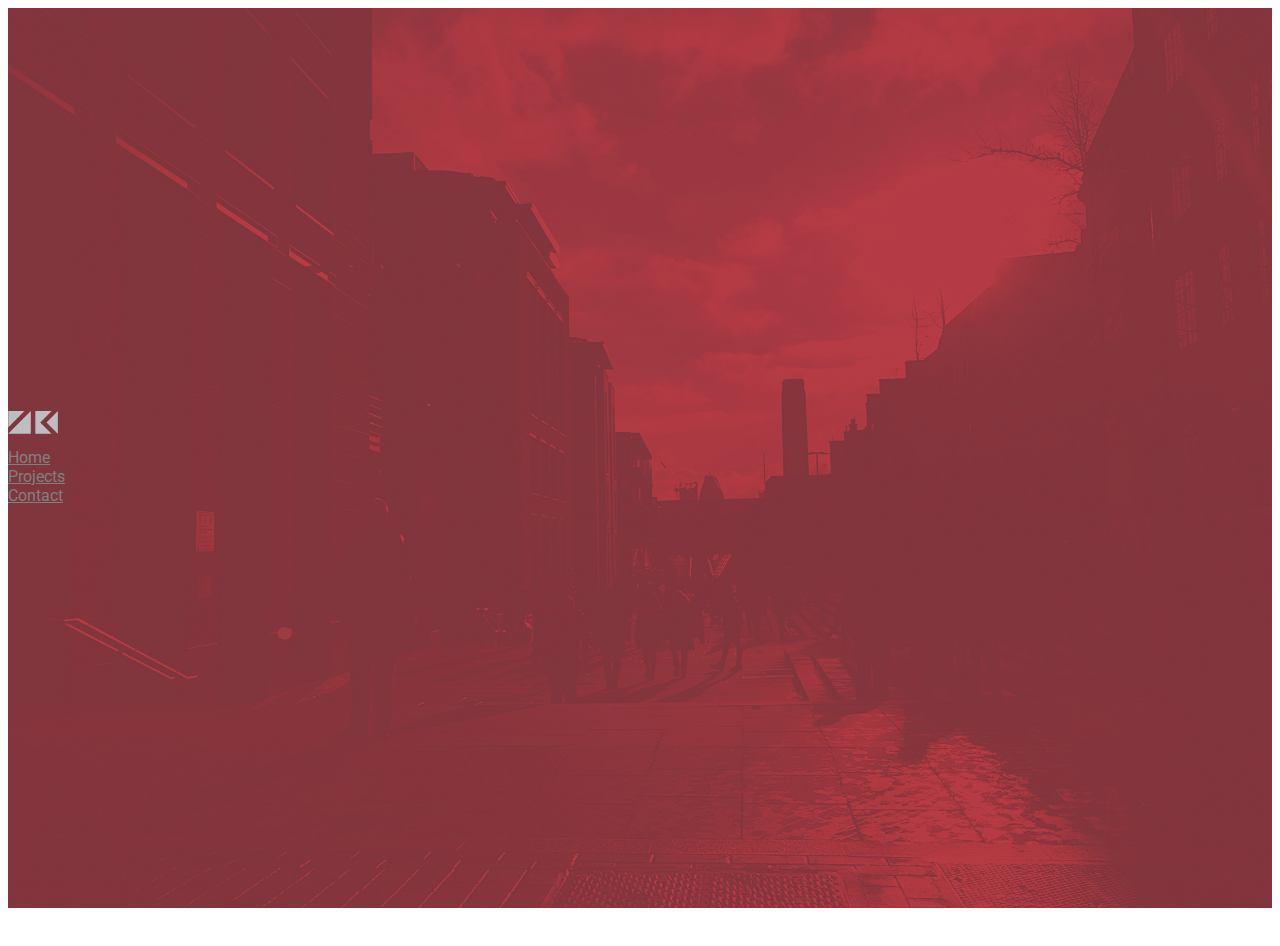
<file: index.html>
<!doctype html><html lang="en"><head><meta charset="utf-8"><link rel="shortcut icon" href="/zk_logo.ico"><meta name="viewport" content="width=device-width,initial-scale=1,shrink-to-fit=no"><meta name="theme-color" content="#000000"><link rel="manifest" href="/manifest.json"><link rel="stylesheet" href="https://stackpath.bootstrapcdn.com/bootstrap/4.1.0/css/bootstrap.min.css" integrity="sha384-9gVQ4dYFwwWSjIDZnLEWnxCjeSWFphJiwGPXr1jddIhOegiu1FwO5qRGvFXOdJZ4" crossorigin="anonymous"><title>Zoe Kniskern</title><link href="/static/css/1.39cc987e.chunk.css" rel="stylesheet"><link href="/static/css/main.7f02df8c.chunk.css" rel="stylesheet"></head><body><noscript>You need to enable JavaScript to run this app.</noscript><div id="root"></div><script src="https://code.jquery.com/jquery-3.3.1.slim.min.js" integrity="sha384-q8i/X+965DzO0rT7abK41JStQIAqVgRVzpbzo5smXKp4YfRvH+8abtTE1Pi6jizo" crossorigin="anonymous"></script><script src="https://cdnjs.cloudflare.com/ajax/libs/popper.js/1.14.0/umd/popper.min.js" integrity="sha384-cs/chFZiN24E4KMATLdqdvsezGxaGsi4hLGOzlXwp5UZB1LY//20VyM2taTB4QvJ" crossorigin="anonymous"></script><script src="https://stackpath.bootstrapcdn.com/bootstrap/4.1.0/js/bootstrap.min.js" integrity="sha384-uefMccjFJAIv6A+rW+L4AHf99KvxDjWSu1z9VI8SKNVmz4sk7buKt/6v9KI65qnm" crossorigin="anonymous"></script><script>!function(l){function e(e){for(var r,t,n=e[0],o=e[1],u=e[2],f=0,i=[];f<n.length;f++)t=n[f],p[t]&&i.push(p[t][0]),p[t]=0;for(r in o)Object.prototype.hasOwnProperty.call(o,r)&&(l[r]=o[r]);for(s&&s(e);i.length;)i.shift()();return c.push.apply(c,u||[]),a()}function a(){for(var e,r=0;r<c.length;r++){for(var t=c[r],n=!0,o=1;o<t.length;o++){var u=t[o];0!==p[u]&&(n=!1)}n&&(c.splice(r--,1),e=f(f.s=t[0]))}return e}var t={},p={2:0},c=[];function f(e){if(t[e])return t[e].exports;var r=t[e]={i:e,l:!1,exports:{}};return l[e].call(r.exports,r,r.exports,f),r.l=!0,r.exports}f.m=l,f.c=t,f.d=function(e,r,t){f.o(e,r)||Object.defineProperty(e,r,{enumerable:!0,get:t})},f.r=function(e){"undefined"!=typeof Symbol&&Symbol.toStringTag&&Object.defineProperty(e,Symbol.toStringTag,{value:"Module"}),Object.defineProperty(e,"__esModule",{value:!0})},f.t=function(r,e){if(1&e&&(r=f(r)),8&e)return r;if(4&e&&"object"==typeof r&&r&&r.__esModule)return r;var t=Object.create(null);if(f.r(t),Object.defineProperty(t,"default",{enumerable:!0,value:r}),2&e&&"string"!=typeof r)for(var n in r)f.d(t,n,function(e){return r[e]}.bind(null,n));return t},f.n=function(e){var r=e&&e.__esModule?function(){return e.default}:function(){return e};return f.d(r,"a",r),r},f.o=function(e,r){return Object.prototype.hasOwnProperty.call(e,r)},f.p="/";var r=window.webpackJsonp=window.webpackJsonp||[],n=r.push.bind(r);r.push=e,r=r.slice();for(var o=0;o<r.length;o++)e(r[o]);var s=n;a()}([])</script><script src="/static/js/1.b6b430e3.chunk.js"></script><script src="/static/js/main.890e58e5.chunk.js"></script></body></html>
</file>
<file: static/css/1.39cc987e.chunk.css>
.carousel.carousel-slider .control-arrow,.carousel .control-arrow{-webkit-transition:all .25s ease-in;transition:all .25s ease-in;opacity:.4;position:absolute;z-index:2;top:20px;background:0 0;border:0;font-size:32px;cursor:pointer}.carousel .control-arrow:hover{opacity:1}.carousel.carousel-slider .control-arrow:before,.carousel .control-arrow:before{margin:0 5px;display:inline-block;border-top:8px solid transparent;border-bottom:8px solid transparent;content:""}.carousel .control-disabled.control-arrow{opacity:0;cursor:inherit;display:none}.carousel .control-prev.control-arrow{left:0}.carousel .control-prev.control-arrow:before{border-right:8px solid #fff}.carousel .control-next.control-arrow{right:0}.carousel .control-next.control-arrow:before{border-left:8px solid #fff}.carousel{position:relative;width:100%}.carousel *{box-sizing:border-box}.carousel img{width:100%;display:inline-block;pointer-events:none}.carousel .carousel{position:relative}.carousel .control-arrow{outline:0;border:0;background:0 0;top:50%;margin-top:-13px;font-size:18px}.carousel .thumbs-wrapper{margin:20px;overflow:hidden}.carousel .thumbs{-webkit-transition:all .15s ease-in;transition:all .15s ease-in;-webkit-transform:translateZ(0);transform:translateZ(0);position:relative;list-style:none;white-space:nowrap}.carousel .thumb{-webkit-transition:border .15s ease-in;transition:border .15s ease-in;display:inline-block;width:80px;margin-right:6px;white-space:nowrap;overflow:hidden;border:3px solid #fff;padding:2px}.carousel .thumb.selected,.carousel .thumb:hover{border:3px solid #333;padding:2px}.carousel .thumb img{vertical-align:top}.carousel.carousel-slider{position:relative;margin:0;overflow:hidden}.carousel.carousel-slider .control-arrow{top:0;color:#fff;font-size:26px;bottom:0;margin-top:0;padding:5px}.carousel.carousel-slider .control-arrow:hover{background:rgba(0,0,0,.2)}.carousel .slider-wrapper{overflow:hidden;margin:auto;width:100%;-webkit-transition:height .15s ease-in;transition:height .15s ease-in}.carousel .slider-wrapper.axis-horizontal .slider{-ms-box-orient:horizontal;display:-moz-flex;display:flex}.carousel .slider-wrapper.axis-horizontal .slider .slide{flex-direction:column;flex-flow:column}.carousel .slider-wrapper.axis-vertical{-ms-box-orient:horizontal;display:-moz-flex;display:flex}.carousel .slider-wrapper.axis-vertical .slider{flex-direction:column}.carousel .slider{margin:0;padding:0;position:relative;list-style:none;width:100%}.carousel .slider.animated{-webkit-transition:all .35s ease-in-out;transition:all .35s ease-in-out}.carousel .slide{min-width:100%;margin:0;position:relative;text-align:center;background:#000}.carousel .slide img{width:100%;vertical-align:top;border:0}.carousel .slide iframe{display:inline-block;width:calc(100% - 80px);margin:0 40px 40px;border:0}.carousel .slide .legend{-webkit-transition:all .5s ease-in-out;transition:all .5s ease-in-out;position:absolute;bottom:40px;left:50%;margin-left:-45%;width:90%;border-radius:10px;background:#000;color:#fff;padding:10px;font-size:12px;text-align:center;opacity:.25;-webkit-transition:opacity .35s ease-in-out;transition:opacity .35s ease-in-out}.carousel .control-dots{position:absolute;bottom:0;margin:10px 0;text-align:center;width:100%}@media (min-width:960px){.carousel .control-dots{bottom:0}}.carousel .control-dots .dot{-webkit-transition:opacity .25s ease-in;transition:opacity .25s ease-in;opacity:.3;box-shadow:1px 1px 2px rgba(0,0,0,.9);background:#fff;border-radius:50%;width:8px;height:8px;cursor:pointer;display:inline-block;margin:0 8px}.carousel .control-dots .dot.selected,.carousel .control-dots .dot:hover{opacity:1}.carousel .carousel-status{position:absolute;top:0;right:0;padding:5px;font-size:10px;text-shadow:1px 1px 1px rgba(0,0,0,.9);color:#fff}.carousel:hover .slide .legend{opacity:1}
/*# sourceMappingURL=1.39cc987e.chunk.css.map */
</file>
<file: static/css/main.7f02df8c.chunk.css>
@import url(https://fonts.googleapis.com/css?family=Roboto:300|Work+Sans);body{overflow-x:hidden;height:100%;font-family:Roboto,sans-serif}h1,h2,h3,h4,h5{font-family:Work Sans,sans-serif}a:link,a:visited{color:grey}a:hover{color:#e0adb8;text-decoration:none}.left{height:20vh;overflow:hidden;position:-webkit-sticky;position:sticky;z-index:2;top:0;align-items:center;background-image:url(/assets/streetred.jpg);background-position:50%;background-size:cover;color:#fff}.left,.nav{display:flex}.nav{flex-direction:row;justify-content:space-between}.logo{margin-bottom:10px}.right{padding:30px 40px 0;height:100%;overflow:auto;width:100%;display:flex;justify-content:center}.about-fluid{max-width:100%;height:auto}.about-images{margin:20px 0}.carousel.carousel-slider{width:100%!important}.carousel .slide .legend{background-color:#720a1c!important;border-radius:0!important}.social-icon{margin:5px}@media (min-width:768px){.left{height:100vh;position:-webkit-sticky;position:sticky}.right{padding:30px 10px 0}.logo{width:50px}.nav{flex-direction:column}.carousel.carousel-slider{width:60%!important;margin-left:20%!important}}
/*# sourceMappingURL=main.7f02df8c.chunk.css.map */
</file>
